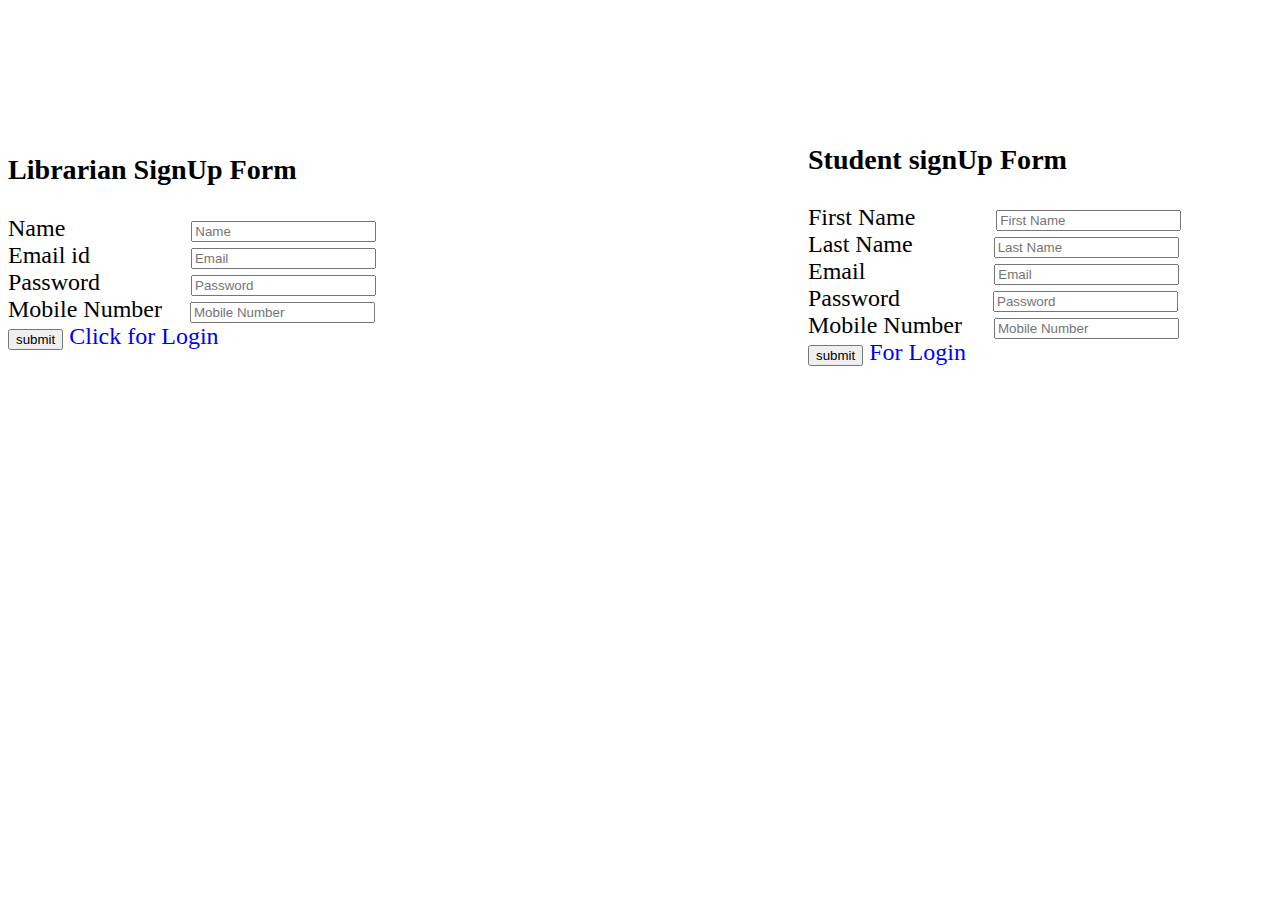
<file: WebContent/index.html>
<!DOCTYPE html>
<html>
<head>
<meta charset="ISO-8859-1">
<title>Insert title here</title>
 <link rel="stylesheet" type="text/css" href="theme.css">
</head>
<body>
<form action="LibrariaServlet" class="container">
<h3>Librarian SignUp Form</h3>
<div >
<label id="name">Name</label>
<input class="input1" type="text" name="name" id="name" placeholder="Name"><br>
<label id="email">Email id</label>
<input class="input2" type="email" name="email" id="email" placeholder="Email"><br>
<label id="password">Password</label>
<input class="input3" type="password" name="password" id="password" placeholder="Password"><br>
<label id="number">Mobile Number</label>
<input class="input8" type="number" name="number" id="number" placeholder="Mobile Number"><br>
<input class="input" type="submit" value="submit">
<a href="LibrarianLogin.html">Click for Login</a> 
</div>
</form>

<form action="" class="container1">
<h3>Student signUp Form</h3>
<div >
<label id="First Name">First Name</label>
<input class="input4" type="text" name="firstname" id="First Name" placeholder="First Name"><br>
<label id="Last Name">Last Name</label>
<input class="input4" type="text" name="lastname" id="Last Name" placeholder="Last Name"><br>
<label id="email">Email</label>
<input class="input5" type="email" name="email" id="email" placeholder="Email"><br>
<label id="Password">Password</label>
<input class="input6" type="password" name="password" id="password" placeholder="Password"><br>
<label id="number">Mobile Number</label>
<input class="input7" type="number" name="number" id="number" placeholder="Mobile Number"><br>
<input type="submit" value="submit">
<a href="LibrarianLogin.html">For Login</a> 
</div>
</form>


</body>
</html>
</file>
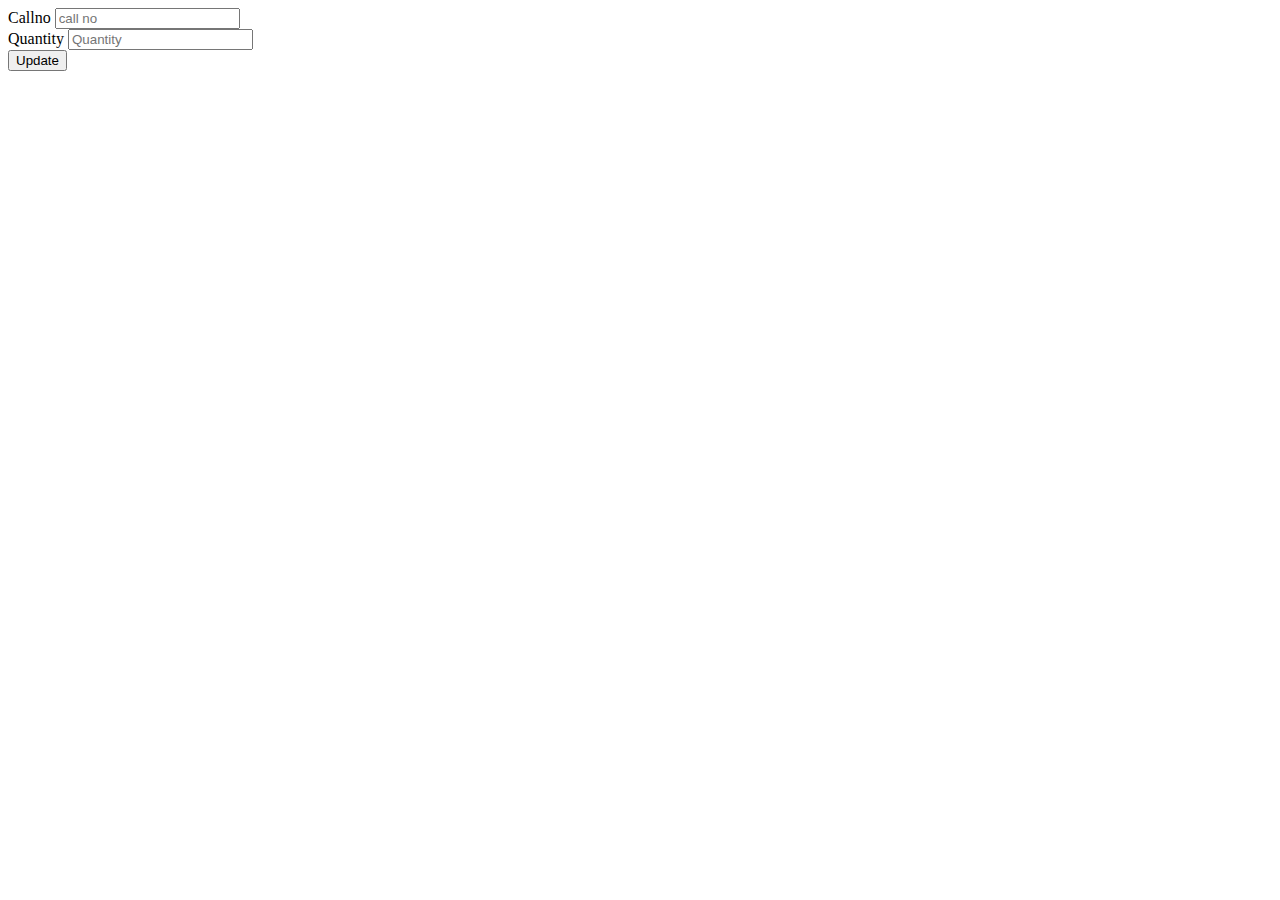
<file: WebContent/AddQuantity.html>
<!DOCTYPE html>
<html>
<head>
<meta charset="ISO-8859-1">
<title>Insert title here</title>
</head>
<body>
<form action="AddQuantityServlet">
<label id="callno">Callno</label>
<input type="text" name="callno" id="callno" placeholder="call no"><br>
<label id="quantity">Quantity</label>
<input type="number" id="number" name="number" placeholder="Quantity"><br>
<input type="submit" value="Update">
</form>

</body>
</html>
</file>
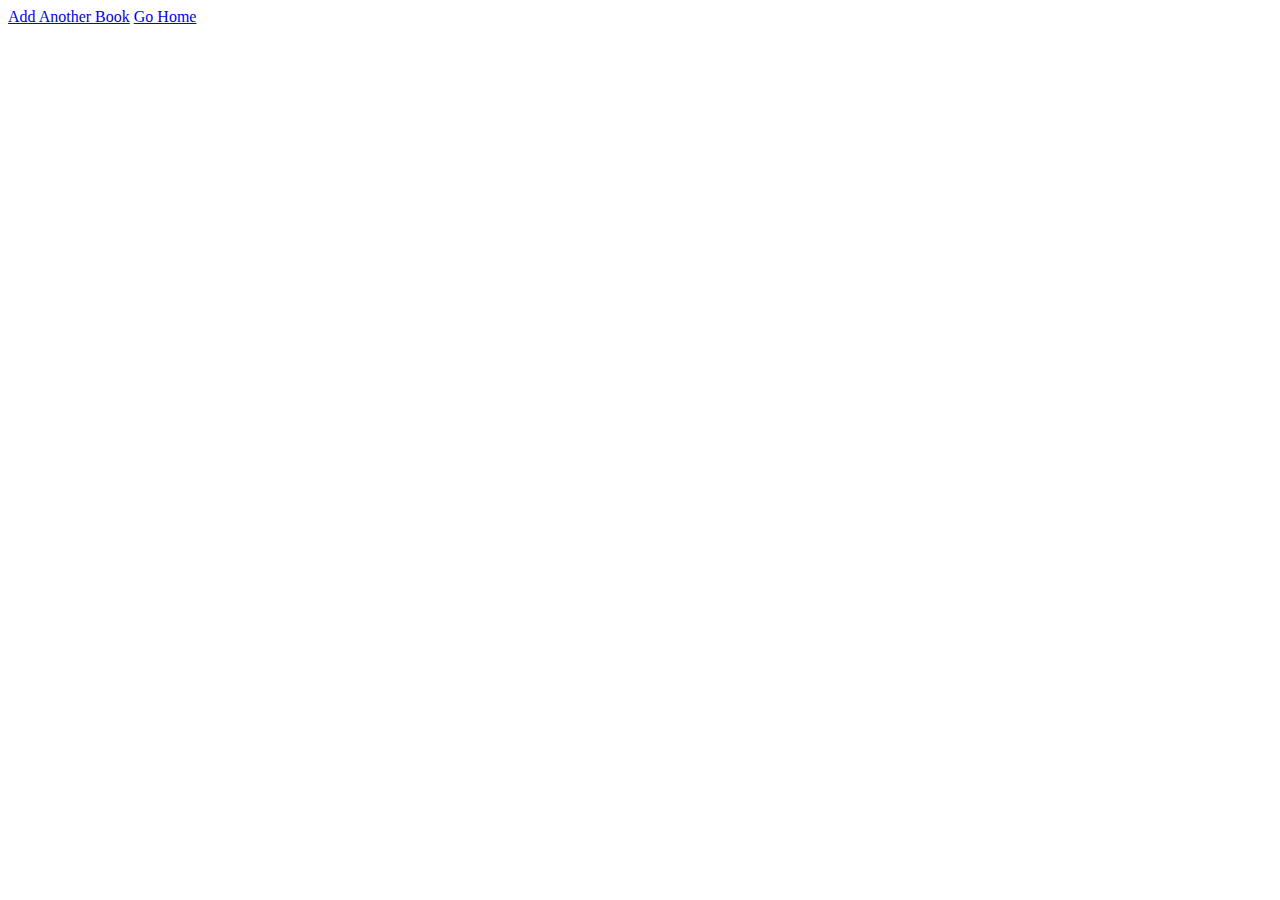
<file: WebContent/AnotherBook.html>
<!DOCTYPE html>
<html>
<head>
<meta charset="ISO-8859-1">
<title>Insert title here</title>
</head>
<body>
<a href="AddBook.html">Add Another Book</a>
<a href="navlibrarian.html">Go Home</a>
</body>
</html>
</file>
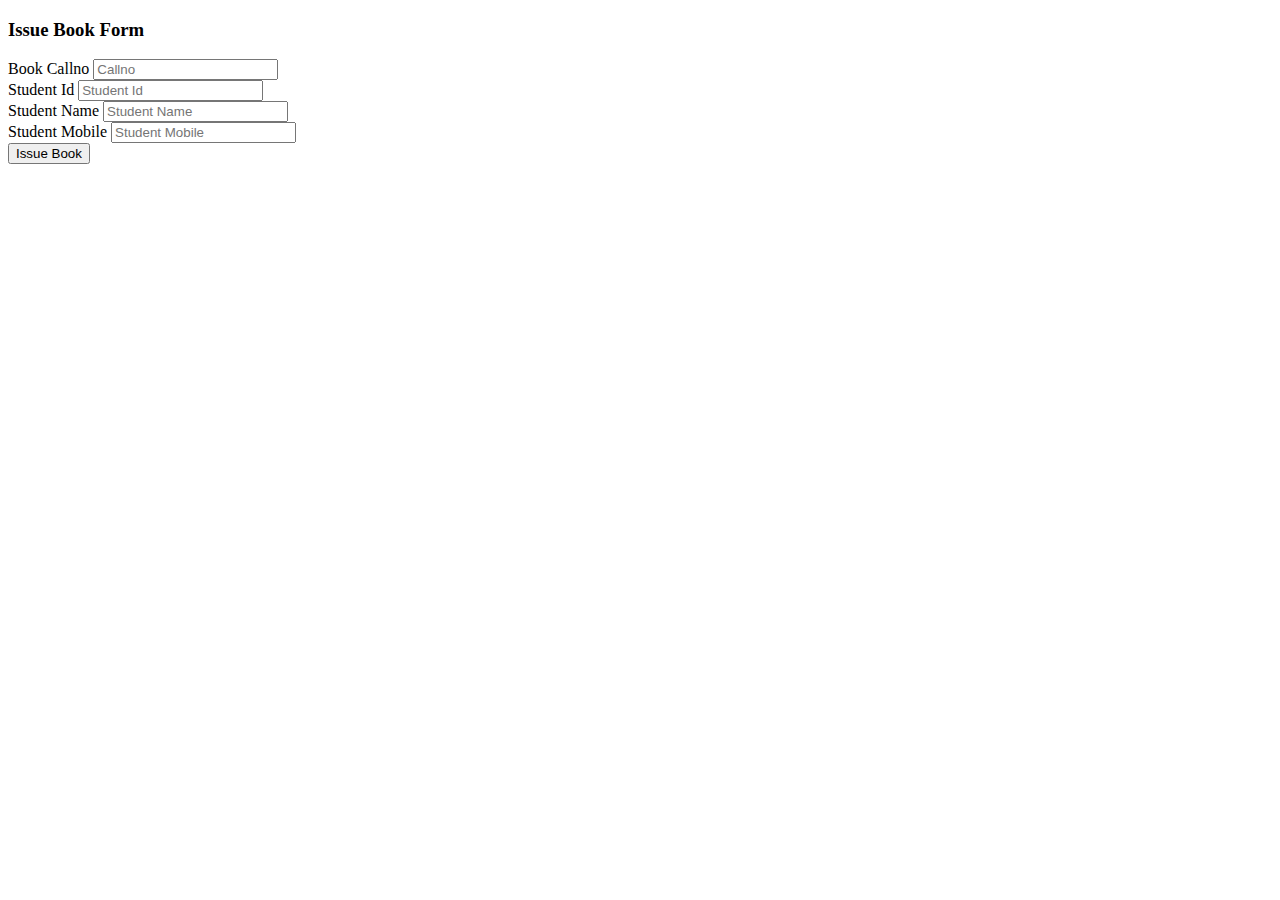
<file: WebContent/IssueBook.html>
<!DOCTYPE html>
<html>
<head>
<meta charset="ISO-8859-1">
<title>Insert title here</title>
</head>
<body>
<h3>Issue Book Form</h3>
  <form action="IssueBookServlet" style="width:300px">
  <div class="form-group">
    <label for="callno1">Book Callno</label>
    <input type="text" class="form-control" name="callno" id="callno1" placeholder="Callno"/>
  </div>
  <div class="form-group">
    <label for="id1">Student Id</label>
    <input type="text" class="form-control" name="studentid" id="id1" placeholder="Student Id"/>
  </div>
  <div class="form-group">
    <label for="name1">Student Name</label>
    <input type="text" class="form-control" name="studentname" id="name1" placeholder="Student Name"/>
  </div>
  <div class="form-group">
    <label for="mobile1">Student Mobile</label>
    <input type="number" class="form-control" name="studentmobile" id="mobile1" placeholder="Student Mobile"/>
  </div>
  <button type="submit" class="btn btn-primary">Issue Book</button>
</form>

</body>
</html>
</file>
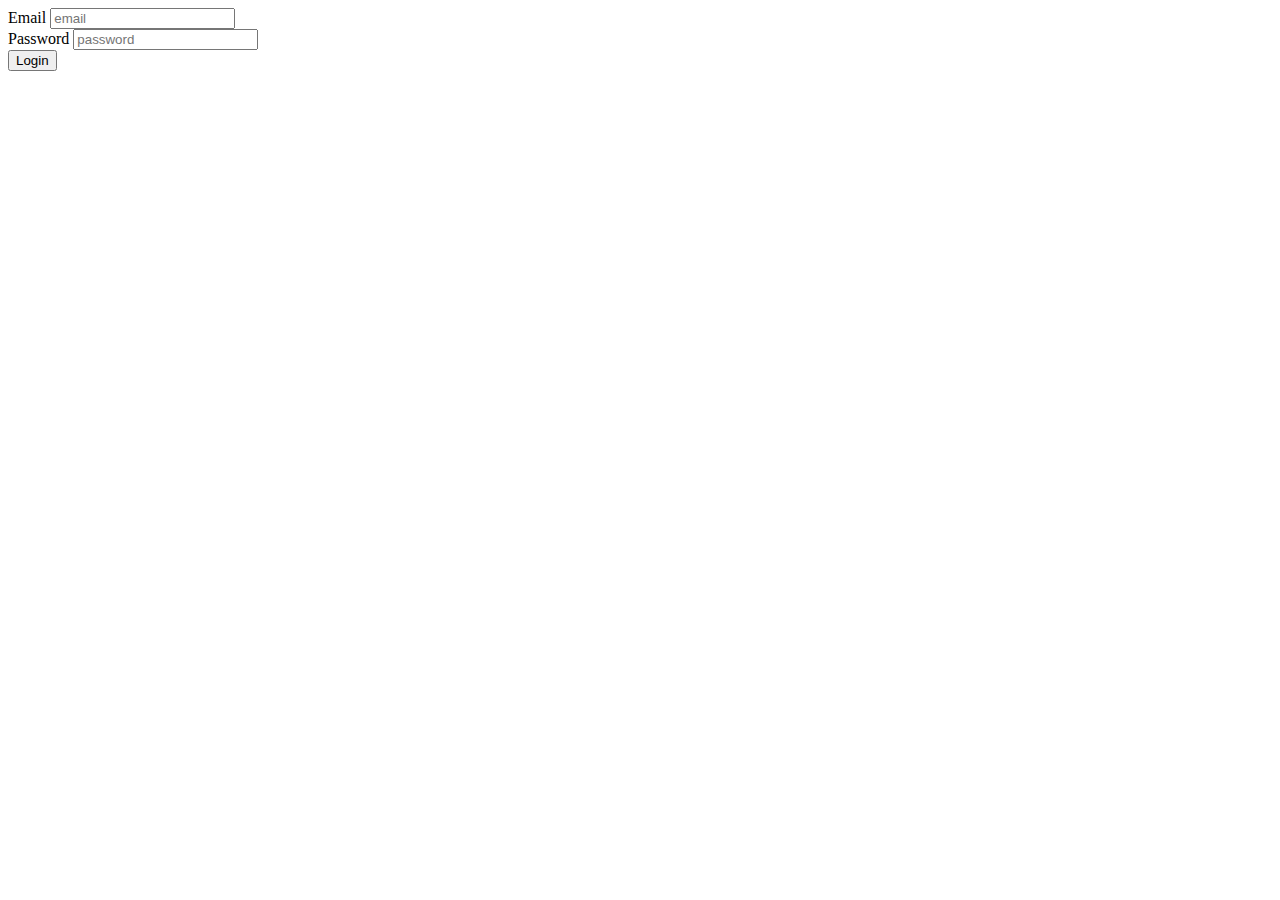
<file: WebContent/LibrarianLogin.html>
<!DOCTYPE html>
<html>
<head>
<meta charset="ISO-8859-1">
<title>Insert title here</title>
</head>
<body>
<form action="LibrarianLoginServlet">
<label id="email">Email</label>
<input type="email" name="email" id="email" placeholder="email"><br>
<label id="password" >Password</label>
<input type="password" name="password" id="password" placeholder="password"><br>
<input type="submit" value="Login">
</form>
</body>
</html>
</file>
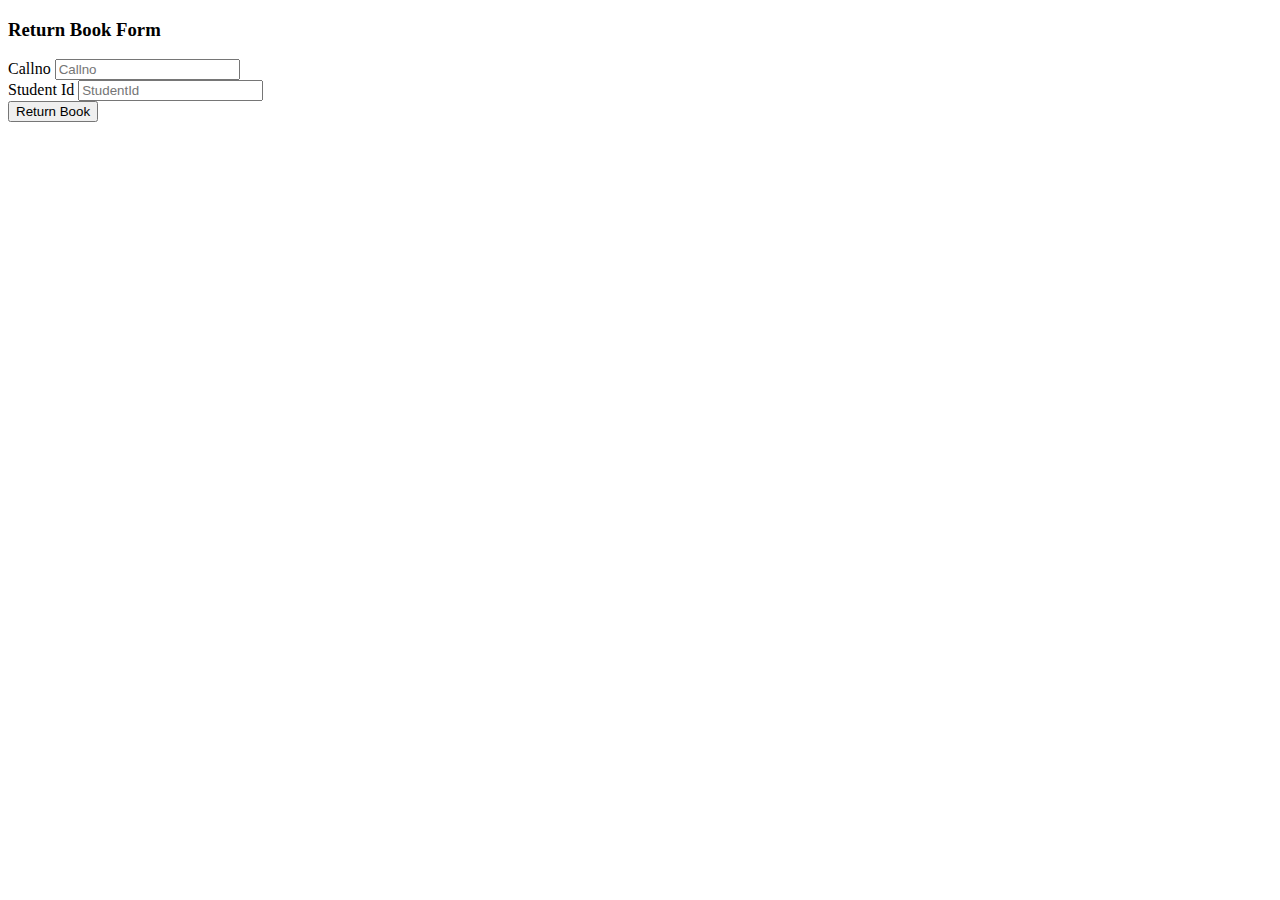
<file: WebContent/ReturnBookFrom.html>
<!DOCTYPE html>
<html>
<head>
<meta charset="ISO-8859-1">
<title>Insert title here</title>
</head>
<body>
<h3>Return Book Form</h3>
  <form action="ReturnBookServlet" style="width:300px">
  <div class="form-group">
    <label for="callno1">Callno</label>
    <input type="text" class="form-control" name="callno" id="callno1" placeholder="Callno"/>
  </div>
  <div class="form-group">
    <label for="studentid1">Student Id</label>
    <input type="text" class="form-control" name="studentid" id="studentid1" placeholder="StudentId"/>
  </div>
  <button type="submit" class="btn btn-primary">Return Book</button>
</form>


</body>
</html>
</file>
<file: WebContent/theme.css>
.container{
	fint-family:arail;
	font-size:24px;
}
h3{
	padding-top:10%;
}
.input1{
	margin-left:120px;
}
.input2{
		margin-left:95px;
	
}
.input3{
		margin-left:85px;
	
}
.input8{
	margin-left:22px;
}

.anchor{
	font-size:15px;
	padding-left:5px;
	
}
a{
	text-decoration: none;
}
.container1{
	margin-left:800px;
	margin-top:-280px;
	fint-family:arail;
	font-size:24px;
}
.input4{
     margin-left:75px;
}
.input5{
	     margin-left:123px;
	
}
.input6{
		     margin-left:87px;
	
}
.input7{
	
	margin-left:26px;
}
</file>
